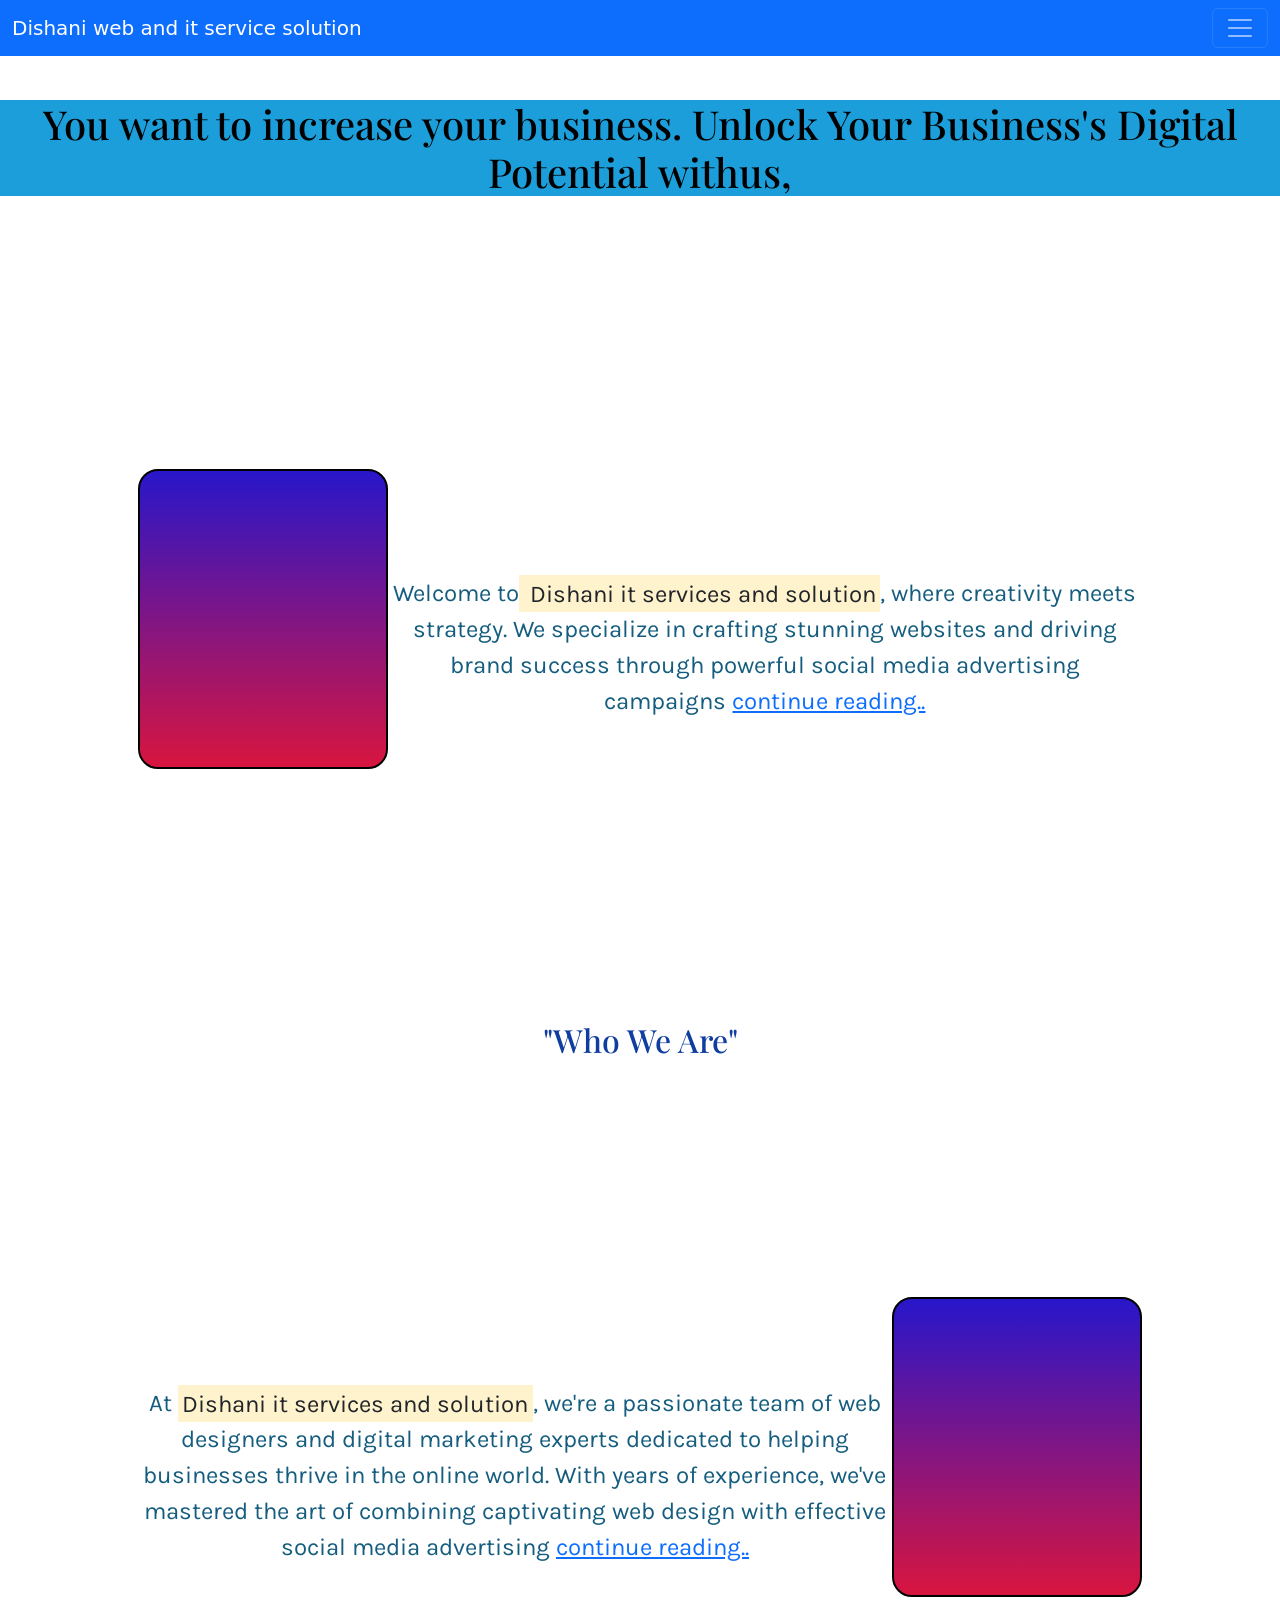
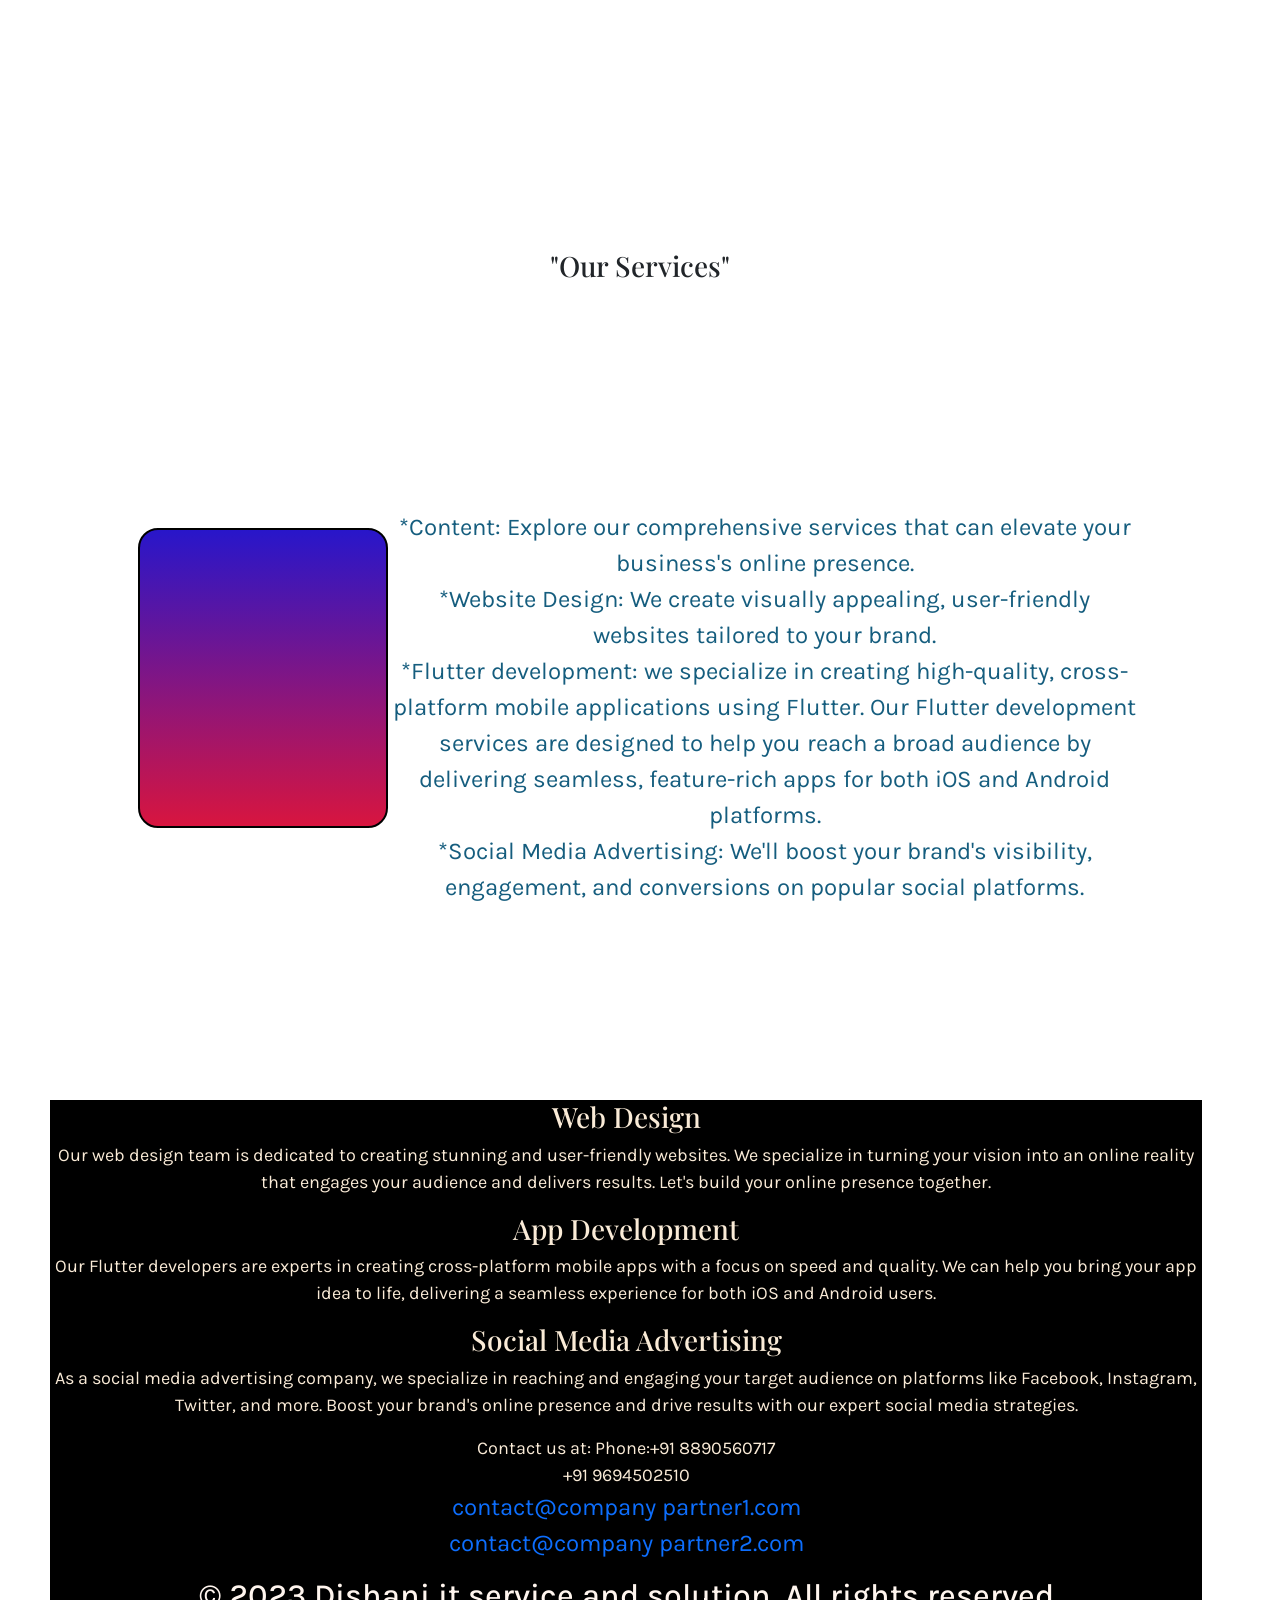
<file: index.html>
<!DOCTYPE html>
<html lang="en">
  <head>
    <meta charset="UTF-8" />
    <meta name="viewport" content="width=device-width, initial-scale=1.0" />
    <link rel="stylesheet" href="style.css" />
    <link
      href="https://cdn.jsdelivr.net/npm/bootstrap@5.3.2/dist/css/bootstrap.min.css"
      rel="stylesheet"
      integrity="sha384-T3c6CoIi6uLrA9TneNEoa7RxnatzjcDSCmG1MXxSR1GAsXEV/Dwwykc2MPK8M2HN"
      crossorigin="anonymous"
    />
    <title>Dishani web & It service and solution</title>
    <meta
      name="keywords"
      content="webdeign with attrective animation ,ios&android mobile app on flutter good seo"
    />
    <meta
      name="description"
      content="website design ,webblog business advertisement,and more.........."
    />
  </head>
  <body>
    <header>
      <nav>
        <nav class="navbar navbar-dark bg-primary fixed-top">
          <div class="container-fluid">
            <a class="navbar-brand" href="#"
              >Dishani web and it service solution</a
            >
            <button
              class="navbar-toggler"
              type="button"
              data-bs-toggle="offcanvas"
              data-bs-target="#offcanvasDarkNavbar"
              aria-controls="offcanvasDarkNavbar"
              aria-label="Toggle navigation"
            >
              <span class="navbar-toggler-icon"></span>
            </button>
            <div
              class="offcanvas offcanvas-end text-bg-dark"
              tabindex="-1"
              id="offcanvasDarkNavbar"
              aria-labelledby="offcanvasDarkNavbarLabel"
            >
              <div class="offcanvas-header">
                <h5 class="offcanvas-title" id="offcanvasDarkNavbarLabel">
                  Menu
                </h5>
                <button
                  type="button"
                  class="btn-close btn-close-white"
                  data-bs-dismiss="offcanvas"
                  aria-label="Close"
                ></button>
              </div>
              <div class="offcanvas-body">
                <ul class="navbar-nav justify-content-end flex-grow-1 pe-3">
                  <li class="nav-item">
                    <a
                      class="nav-link active"
                      aria-current="page"
                      href="index.html"
                      >Home</a
                    >
                  </li>
                  <li class="nav-item">
                    <a class="nav-link" href="contact.html">contact us</a>
                  </li>
                  <li class="nav-item dropdown">
                    <a
                      class="nav-link dropdown-toggle"
                      href="#"
                      role="button"
                      data-bs-toggle="dropdown"
                      aria-expanded="false"
                    >
                      services
                    </a>
                    <ul class="dropdown-menu dropdown-menu-dark">
                      <li>
                        <a class="dropdown-item" href="file.html"
                          >Website design</a
                        >
                      </li>
                      <li>
                        <a class="dropdown-item" href="advertisment.html"
                          >Advertisment
                        </a>
                      </li>
                      <li>
                        <hr class="dropdown-divider" />
                      </li>
                      <li>
                        <a class="dropdown-item" href="about.html"
                          >some designs and layout</a
                        >
                      </li>
                    </ul>
                  </li>
                </ul>
              </div>
            </div>
          </div>
        </nav>
      </nav>
      <h1 class="ram">
        You want to increase your business. Unlock Your Business's Digital
        Potential withus,
      </h1>
      <div class="flex">
        <div class="intro">
          <div class="pink"></div>
          <div class="file">
            <p>
              Welcome to<mark> Dishani it services and solution</mark>, where
              creativity meets strategy. We specialize in crafting stunning
              websites and driving brand success through powerful social media
              advertising campaigns <a href="about.html">continue reading..</a>
            </p>
          </div>
        </div>
        <h2>"Who We Are"</h2>
        <div class="intro intro1">
          <div class="file">
            <p>
              At <mark> Dishani it services and solution</mark>, we're a
              passionate team of web designers and digital marketing experts
              dedicated to helping businesses thrive in the online world. With
              years of experience, we've mastered the art of combining
              captivating web design with effective social media advertising
              <a href="file.html">continue reading..</a>
            </p>
          </div>
          <div class="red"></div>
        </div>
        <h3>"Our Services"</h3>
        <div class="intro intro1">
          <div class="green"></div>
          <div class="file">
            <p>
              *Content: Explore our comprehensive services that can elevate your
              business's online presence.<br />
              *Website Design: We create visually appealing, user-friendly
              websites tailored to your brand.<br />
              *Flutter development: we specialize in creating high-quality,
              cross-platform mobile applications using Flutter. Our Flutter
              development services are designed to help you reach a broad
              audience by delivering seamless, feature-rich apps for both iOS
              and Android platforms. <br />
              *Social Media Advertising: We'll boost your brand's visibility,
              engagement, and conversions on popular social platforms.
            </p>
          </div>
        </div>
      </div>
    </header>
    <footer>
      <div class="footer-content">
        <div class="web-design">
          <h3>Web Design</h3>
          <p>
            Our web design team is dedicated to creating stunning and
            user-friendly websites. We specialize in turning your vision into an
            online reality that engages your audience and delivers results.
            Let's build your online presence together.
          </p>
        </div>
        <div class="flutter-developer">
          <h3>App Development</h3>
          <p>
            Our Flutter developers are experts in creating cross-platform mobile
            apps with a focus on speed and quality. We can help you bring your
            app idea to life, delivering a seamless experience for both iOS and
            Android users.
          </p>
        </div>
        <div class="social-media-advertising">
          <h3>Social Media Advertising</h3>
          <p>
            As a social media advertising company, we specialize in reaching and
            engaging your target audience on platforms like Facebook, Instagram,
            Twitter, and more. Boost your brand's online presence and drive
            results with our expert social media strategies.
          </p>
        </div>
      </div>
      <div class="contact-info">
        <p>
          Contact us at: Phone:+91 8890560717 <br />+91 9694502510 <br />
          <a href="mailto:vikrammehar.786@gmail.com"
            >contact@company partner1.com</a
          ><br />
          <a href="mailto:vinitgoliya@yahoo.com"
            >contact@company partner2.com</a
          >
        </p>
        <h2 class="ram">
          &copy; 2023 Dishani it service and solution. All rights reserved
        </h2>
      </div>
    </footer>
<script src="vikram.js"></script>
    <script
      src="https://cdn.jsdelivr.net/npm/bootstrap@5.3.2/dist/js/bootstrap.bundle.min.js"
      integrity="sha384-C6RzsynM9kWDrMNeT87bh95OGNyZPhcTNXj1NW7RuBCsyN/o0jlpcV8Qyq46cDfL"
      crossorigin="anonymous"
    ></script>
  </body>
</html>
</file>
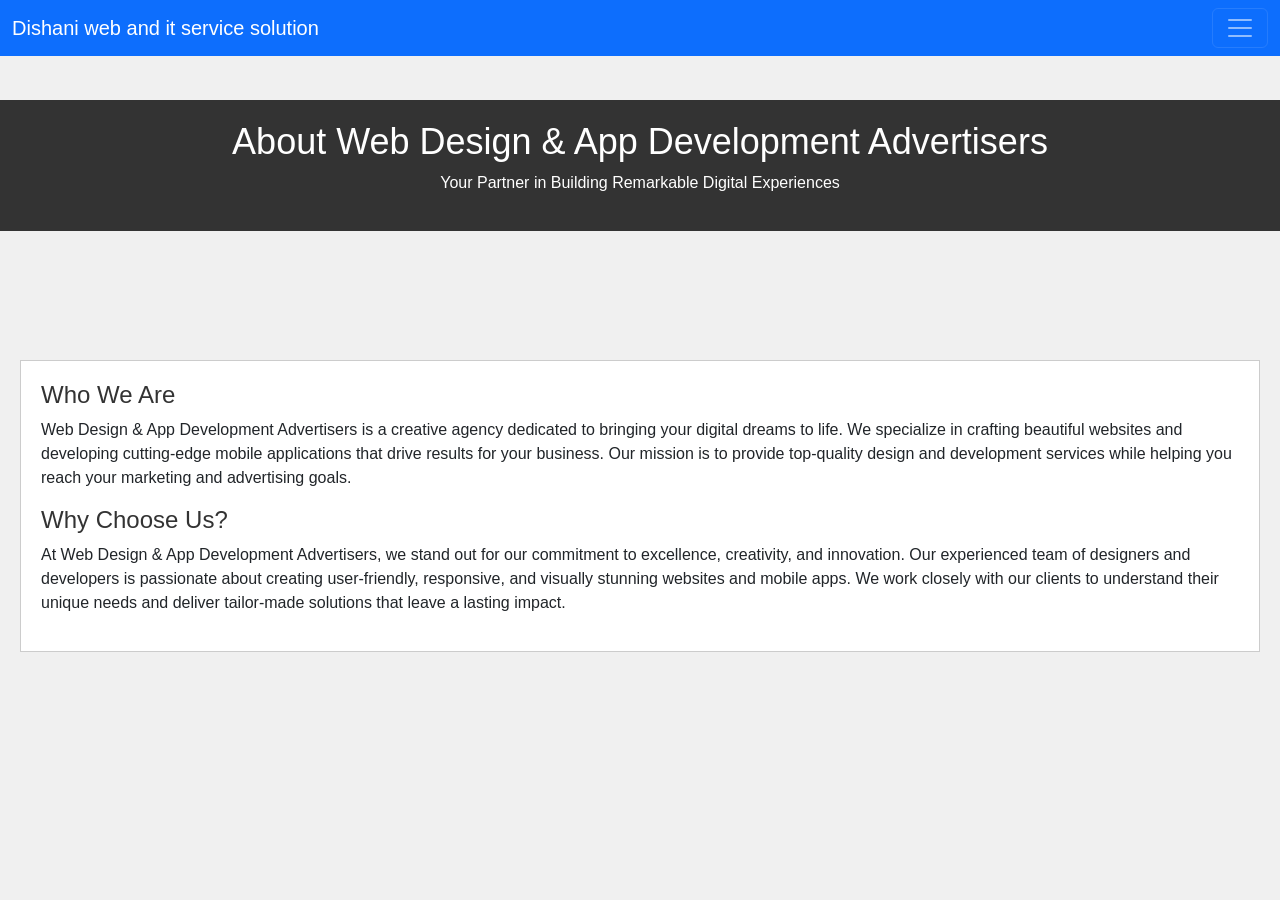
<file: about.html>
<!DOCTYPE html>
<html lang="en">
<head>
    <meta charset="UTF-8">
    <meta name="viewport" content="width=device-width, initial-scale=1.0">
    <link
    href="https://cdn.jsdelivr.net/npm/bootstrap@5.3.2/dist/css/bootstrap.min.css"
    rel="stylesheet"
    integrity="sha384-T3c6CoIi6uLrA9TneNEoa7RxnatzjcDSCmG1MXxSR1GAsXEV/Dwwykc2MPK8M2HN"
    crossorigin="anonymous"
  />
    <title>About Us - Web Design & App Development Advertisers</title>
    <style>
        header{width: 100%;
            position: absolute;
        top: 100px;}
        body {
            font-family: Arial, sans-serif;
            background-color: #f0f0f0;
            margin: 0;
            padding: 0;
        }

        header {
            background-color: #333;
            color: #fff;
            padding: 20px 0;
            text-align: center;
        }
       

        h1 {
            font-size: 36px;
        }

        .container {
            max-width: 100%;
            margin: 0 auto;
            padding: 20px;
            position: absolute;
            top: 320px;
        }

        .about {
            background-color: #fff;
            border: 1px solid #ccc;
            padding: 20px;
            margin-top: 20px;
        }

        .about h2 {
            font-size: 24px;
            color: #333;
        }

        .about p {
            font-size: 16px;
        }
    </style>
</head>
<body>
    <nav>
        <nav class="navbar navbar-dark bg-primary fixed-top">
          <div class="container-fluid">
            <a class="navbar-brand" href="#"
              >Dishani web and it service solution</a
            >
            <button
              class="navbar-toggler"
              type="button"
              data-bs-toggle="offcanvas"
              data-bs-target="#offcanvasDarkNavbar"
              aria-controls="offcanvasDarkNavbar"
              aria-label="Toggle navigation"
            >
              <span class="navbar-toggler-icon"></span>
            </button>
            <div
              class="offcanvas offcanvas-end text-bg-dark"
              tabindex="-1"
              id="offcanvasDarkNavbar"
              aria-labelledby="offcanvasDarkNavbarLabel"
            >
              <div class="offcanvas-header">
                <h5 class="offcanvas-title" id="offcanvasDarkNavbarLabel">
                  Menu
                </h5>
                <button
                  type="button"
                  class="btn-close btn-close-white"
                  data-bs-dismiss="offcanvas"
                  aria-label="Close"
                ></button>
              </div>
              <div class="offcanvas-body">
                <ul class="navbar-nav justify-content-end flex-grow-1 pe-3">
                  <li class="nav-item">
                    <a
                      class="nav-link active"
                      aria-current="page"
                      href="index.html"
                      >Home</a
                    >
                  </li>
                  <li class="nav-item">
                    <a class="nav-link" href="contact.html">contact us</a>
                  </li>
                  <li class="nav-item dropdown">
                    <a
                      class="nav-link dropdown-toggle"
                      href="#"
                      role="button"
                      data-bs-toggle="dropdown"
                      aria-expanded="false"
                    >
                      services
                    </a>
                    <ul class="dropdown-menu dropdown-menu-dark">
                      <li>
                        <a class="dropdown-item" href="file.html">Website design</a>
                      </li>
                      <li>
                        <a class="dropdown-item" href="advertisment.html">Advertisment </a>
                      </li>
                      <li>
                        <hr class="dropdown-divider" />
                      </li>
                      <li>
                        <a class="dropdown-item" href="about.html"
                          >some designs and layout</a
                        >
                      </li>
                    </ul>
                  </li>
                </ul>
              </div>
            </div>
          </div>
        </nav>
      </nav>
    <header>
        <h1>About Web Design & App Development Advertisers</h1>
        <p>Your Partner in Building Remarkable Digital Experiences</p>
    </header>

    <div class="container">
        <section class="about">
            <h2>Who We Are</h2>
            <p>
                Web Design & App Development Advertisers is a creative agency dedicated to bringing your digital dreams to life. We specialize in crafting beautiful websites and developing cutting-edge mobile applications that drive results for your business. Our mission is to provide top-quality design and development services while helping you reach your marketing and advertising goals.
            </p>

            <h2>Why Choose Us?</h2>
            <p>
                At Web Design & App Development Advertisers, we stand out for our commitment to excellence, creativity, and innovation. Our experienced team of designers and developers is passionate about creating user-friendly, responsive, and visually stunning websites and mobile apps. We work closely with our clients to understand their unique needs and deliver tailor-made solutions that leave a lasting impact.
            </p>
        </section>
    </div>
    <script
      src="https://cdn.jsdelivr.net/npm/bootstrap@5.3.2/dist/js/bootstrap.bundle.min.js"
      integrity="sha384-C6RzsynM9kWDrMNeT87bh95OGNyZPhcTNXj1NW7RuBCsyN/o0jlpcV8Qyq46cDfL"
      crossorigin="anonymous"
    ></script>
</body>
</html>
</file>
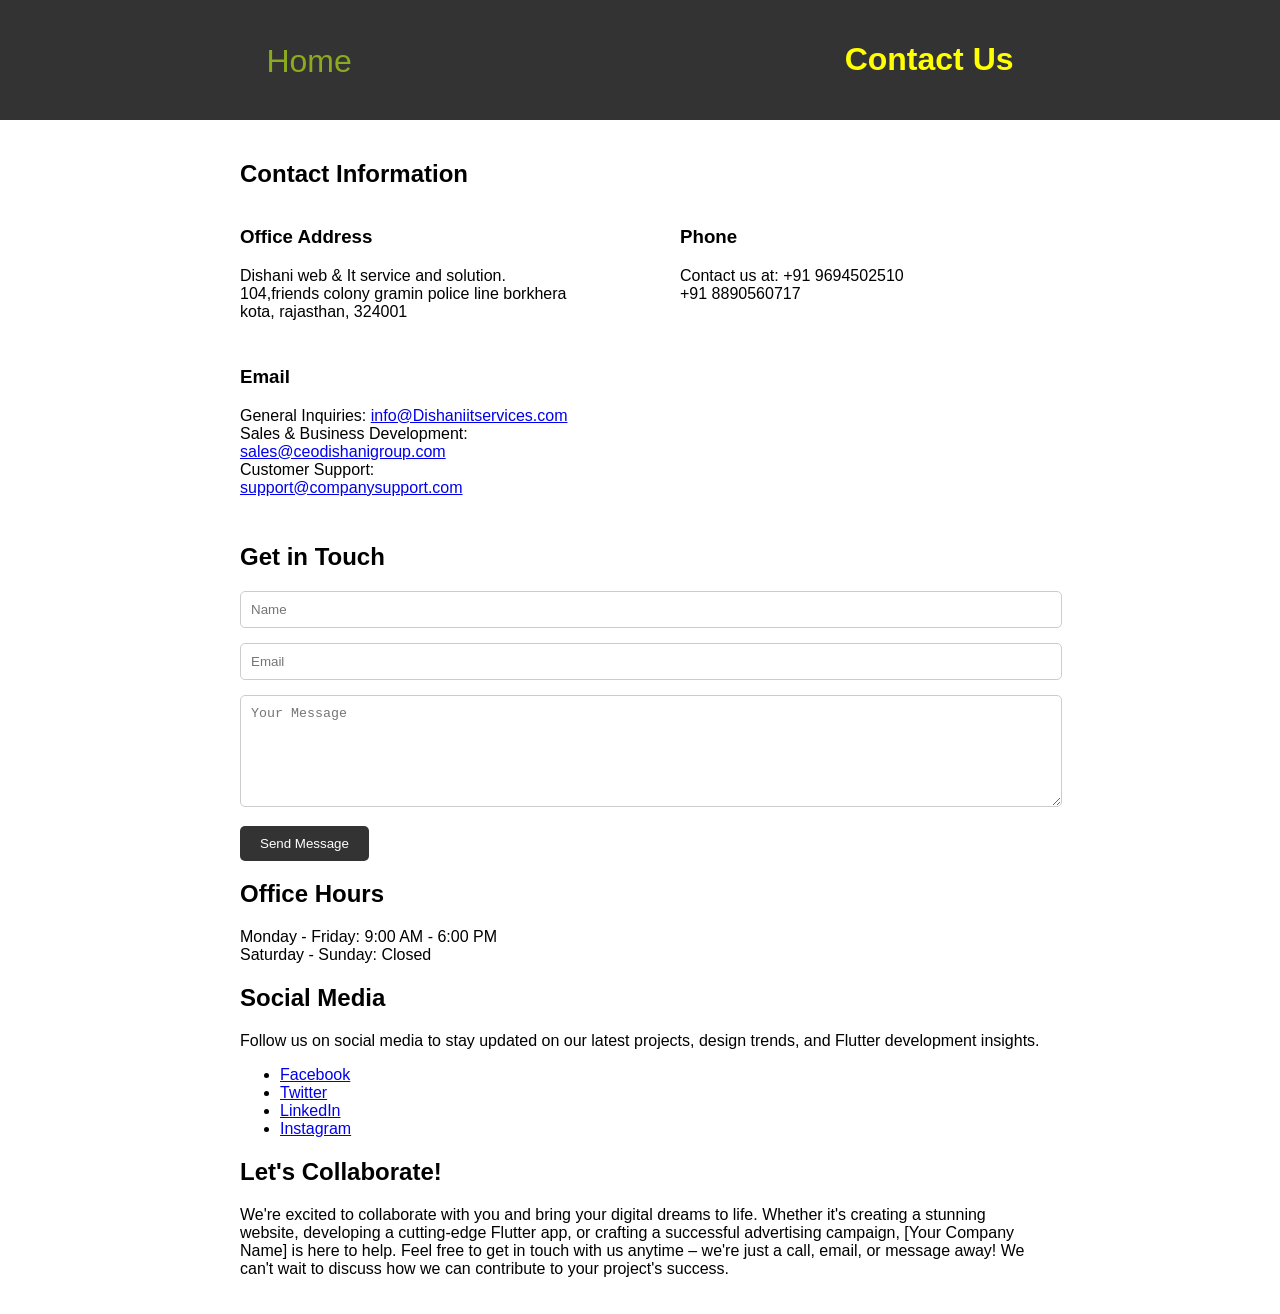
<file: contact.html>
<!DOCTYPE html>
<html lang="en">
<head>
    <meta charset="UTF-8">
    <meta name="viewport" content="width=device-width, initial-scale=1.0">
    <title>Contact Us - Dishani web & it service,solution</title>
    <style>
        body {
            font-family: Arial, sans-serif;
            margin: 0;
            padding: 0;
        }

        header {
            background-color: #333;
            color: #fff;
            padding: 20px;
            text-align: center;
            display: flex;
            justify-content: space-around;
        }
        header h1{text-decoration: none;
        color: yellow;}
        header a {text-decoration: none;
            font-size: xx-large;
            padding-top: 23px;
        color: rgb(140, 170, 31);}

        .container {
            max-width: 800px;
            margin: 0 auto;
            padding: 20px;
        }

        .contact-info {
            display: flex;
            flex-wrap: wrap;
            justify-content: space-between;
            margin-bottom: 20px;
        }

        .contact-info > div {
            width: 45%;
            margin-bottom: 10px;
        }

        form {
            margin-top: 20px;
        }

        input[type="text"],
        input[type="email"],
        textarea {
            width: 100%;
            padding: 10px;
            margin-bottom: 15px;
            border: 1px solid #ccc;
            border-radius: 5px;
        }

        button {
            background-color: #333;
            color: #fff;
            padding: 10px 20px;
            border: none;
            border-radius: 5px;
            cursor: pointer;
        }

        button:hover {
            background-color: #555;
        }

        @media (max-width: 768px) {
            .contact-info > div {
                width: 100%;
            }
        }
    </style>
</head>
<body>
    <header>
        <a href="index.html">Home</a>
        <h1>Contact Us</h1>
    </header>
    <div class="container">
        <h2>Contact Information</h2>
        <div class="contact-info">
            <div>
                <h3>Office Address</h3>
                <p>Dishani web & It service and solution.<br>104,friends colony gramin police line borkhera<br>kota, rajasthan, 324001</p>
            </div>
            <div>
                <h3>Phone</h3>
                <p>Contact us at: +91 9694502510 <br>+91 8890560717 </p>
            </div>
            <div>
                <h3>Email</h3>
                <p>General Inquiries: <a href="mailto:vikrammehar.786@gmail.com">info@Dishaniitservices.com</a><br>
                Sales & Business Development: <a href="mailto:vikrammehar.786@gmail.com">sales@ceodishanigroup.com</a><br>
                Customer Support: <a href="mailto:vinitgoliya@yahoo.com">support@companysupport.com</a></p>
            </div>
        </div>

        <h2>Get in Touch</h2>
        <form>
            <input type="text" placeholder="Name">
            <input type="email" placeholder="Email">
            <textarea placeholder="Your Message" rows="6"></textarea>
            <button>Send Message</button>
        </form>

        <h2>Office Hours</h2>
        <p>Monday - Friday: 9:00 AM - 6:00 PM <br>
            Saturday - Sunday: Closed</p>
        <h2>Social Media</h2>
        <p>Follow us on social media to stay updated on our latest projects, design trends, and Flutter development insights.</p>
        <ul>
            <li><a href="#">Facebook</a></li>
            <li><a href="#">Twitter</a></li>
            <li><a href="#">LinkedIn</a></li>
            <li><a href="#">Instagram</a></li>
        </ul>
        <h2>Let's Collaborate!</h2>
        <p>We're excited to collaborate with you and bring your digital dreams to life. Whether it's creating a stunning website, developing a cutting-edge Flutter app, or crafting a successful advertising campaign, [Your Company Name] is here to help.
            
            Feel free to get in touch with us anytime – we're just a call, email, or message away! We can't wait to discuss how we can contribute to your project's success.</p>
    </div>
</body>
</html>
</file>
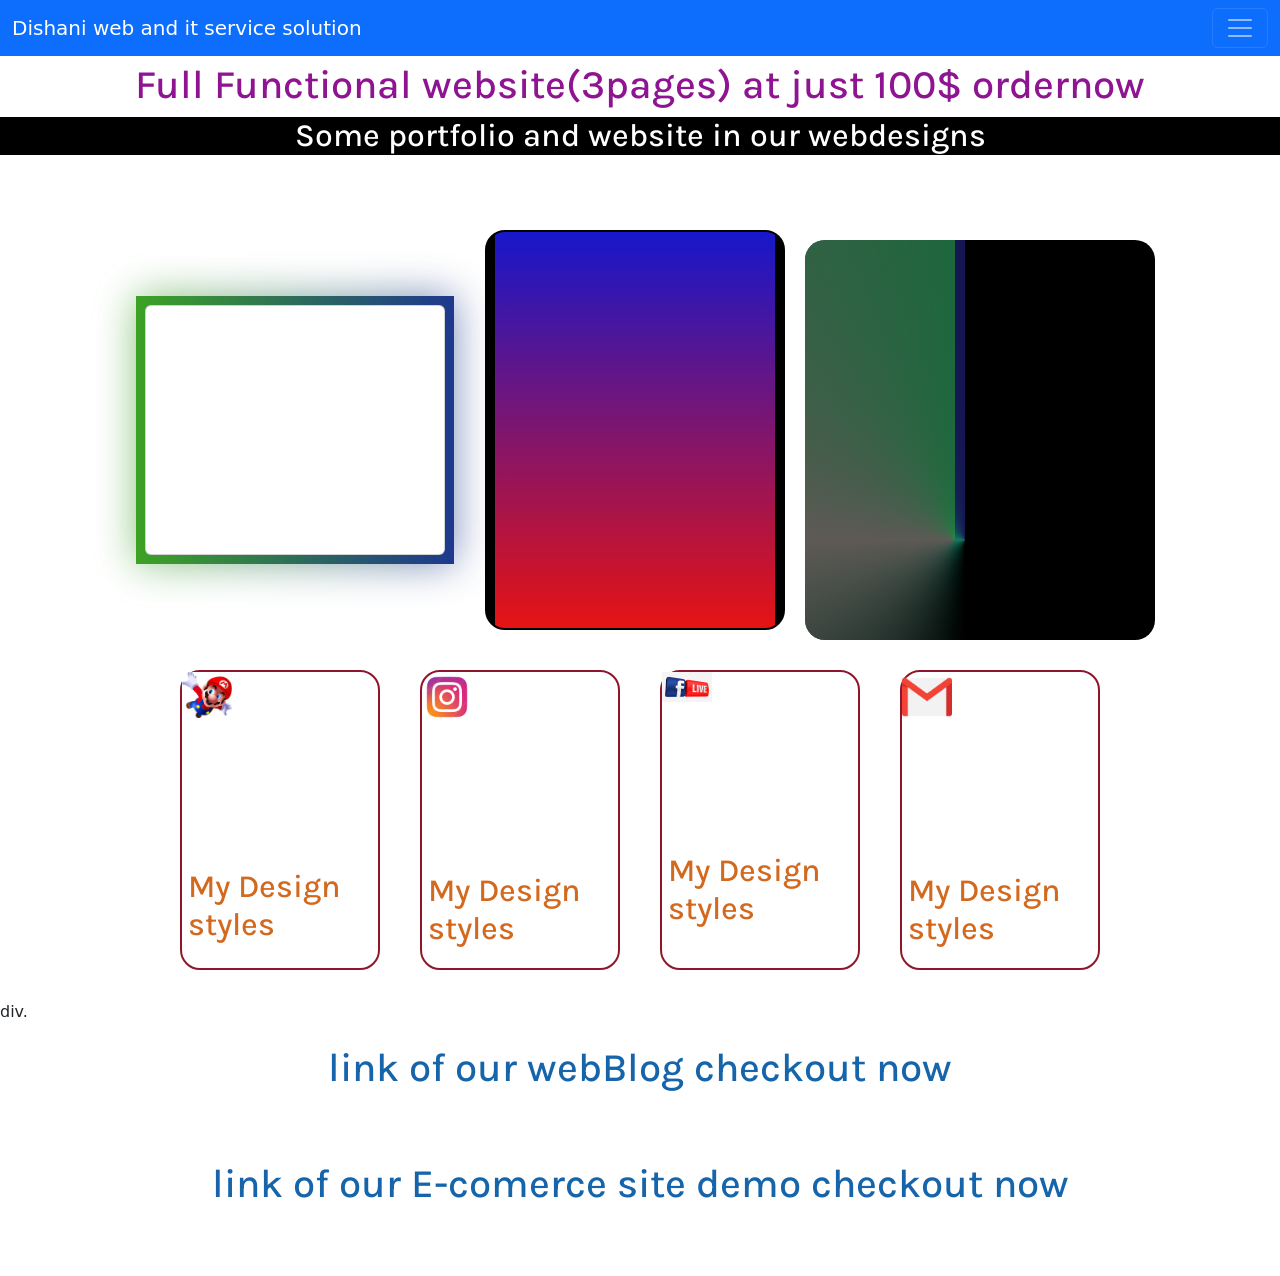
<file: file.html>
<!DOCTYPE html>
<html lang="en">
<head>
    <meta charset="UTF-8">
    <meta name="viewport" content="width=device-width, initial-scale=1.0">
    <link
    href="https://cdn.jsdelivr.net/npm/bootstrap@5.3.2/dist/css/bootstrap.min.css"
    rel="stylesheet"
    integrity="sha384-T3c6CoIi6uLrA9TneNEoa7RxnatzjcDSCmG1MXxSR1GAsXEV/Dwwykc2MPK8M2HN"
    crossorigin="anonymous"
  />
  <link rel="stylesheet" href="filestyle.css">
    <title>who we are</title>
   
</head>
<body>
    <nav>
        <nav class="navbar navbar-dark bg-primary fixed-top">
          <div class="container-fluid">
            <a class="navbar-brand" href="#"
              >Dishani web and it service solution</a
            >
            <button
              class="navbar-toggler"
              type="button"
              data-bs-toggle="offcanvas"
              data-bs-target="#offcanvasDarkNavbar"
              aria-controls="offcanvasDarkNavbar"
              aria-label="Toggle navigation"
            >
              <span class="navbar-toggler-icon"></span>
            </button>
            <div
              class="offcanvas offcanvas-end text-bg-dark"
              tabindex="-1"
              id="offcanvasDarkNavbar"
              aria-labelledby="offcanvasDarkNavbarLabel"
            >
              <div class="offcanvas-header">
                <h5 class="offcanvas-title" id="offcanvasDarkNavbarLabel">
                  Menu
                </h5>
                <button
                  type="button"
                  class="btn-close btn-close-white"
                  data-bs-dismiss="offcanvas"
                  aria-label="Close"
                ></button>
              </div>
              <div class="offcanvas-body">
                <ul class="navbar-nav justify-content-end flex-grow-1 pe-3">
                  <li class="nav-item">
                    <a
                      class="nav-link active"
                      aria-current="page"
                      href="index.html"
                      >Home</a
                    >
                  </li>
                  <li class="nav-item">
                    <a class="nav-link" href="contact.html">contact us</a>
                  </li>
                  <li class="nav-item dropdown">
                    <a
                      class="nav-link dropdown-toggle"
                      href="#"
                      role="button"
                      data-bs-toggle="dropdown"
                      aria-expanded="false"
                    >
                      services
                    </a>
                    <ul class="dropdown-menu dropdown-menu-dark">
                      <li>
                        <a class="dropdown-item" href="#">Website design</a>
                      </li>
                      <li>
                        <a class="dropdown-item" href="#">Advertisment </a>
                      </li>
                      <li>
                        <hr class="dropdown-divider" />
                      </li>
                      <li>
                        <a class="dropdown-item" href="example.html"
                          >some designs and layout</a
                        >
                      </li>
                    </ul>
                  </li>
                </ul>
              </div>
            </div>
          </div>
        </nav>
      </nav>
      <div class="file">
        <h1><a href="order.html">Full Functional website(3pages) at just 100$ ordernow</a>
        </h1>
        <h2 class="change">Some portfolio and website in our webdesigns</h2>
      </div>

      <div class="dark">
        <div class="card">
          <span></span>
        </div>
        <div class="pink">
          <h1>Vikram</h1>
        </div>
        <div class="green"></div>
      </div>

      <div class="flex">
        <div class="gurug">
        <img src="images.jpeg" width="50px" alt="company">
       
        <h2>My Design styles</h2>
        </div> 
        <div class="gurug gurug1">
         <img src="pngtree.png" width="50px" alt="">
         
         <h2>My Design styles</h2>
         </div> 
         <div class="gurug gurug2">
             <img src="ghty.png" width="50px" alt="">
             
             <h2>My Design styles</h2>
             </div> 
             <div class="gurug gurug3">
                 <img src="281769.png" width="50px" alt="">
                 
                 <h2>My Design styles</h2>
                 </div> 
        </div >
        div.
<div class="demo">
    <h1 class="ram">link of our webBlog checkout now <br> <a href="http://vikrammehar.github.io/Naturewithscience/">click=>webBlog demo</a></h1>
</div>
<div class="demo">
    <h1  class="ram">link of our E-comerce site demo checkout now <br> <a href="https://vikrammehar.github.io/Ecomerce/">click=> demo</a></h1>
</div>
<script src="vikram.js"></script>
      <script
      src="https://cdn.jsdelivr.net/npm/bootstrap@5.3.2/dist/js/bootstrap.bundle.min.js"
      integrity="sha384-C6RzsynM9kWDrMNeT87bh95OGNyZPhcTNXj1NW7RuBCsyN/o0jlpcV8Qyq46cDfL"
      crossorigin="anonymous"
    ></script>
</body>
</html>
</file>
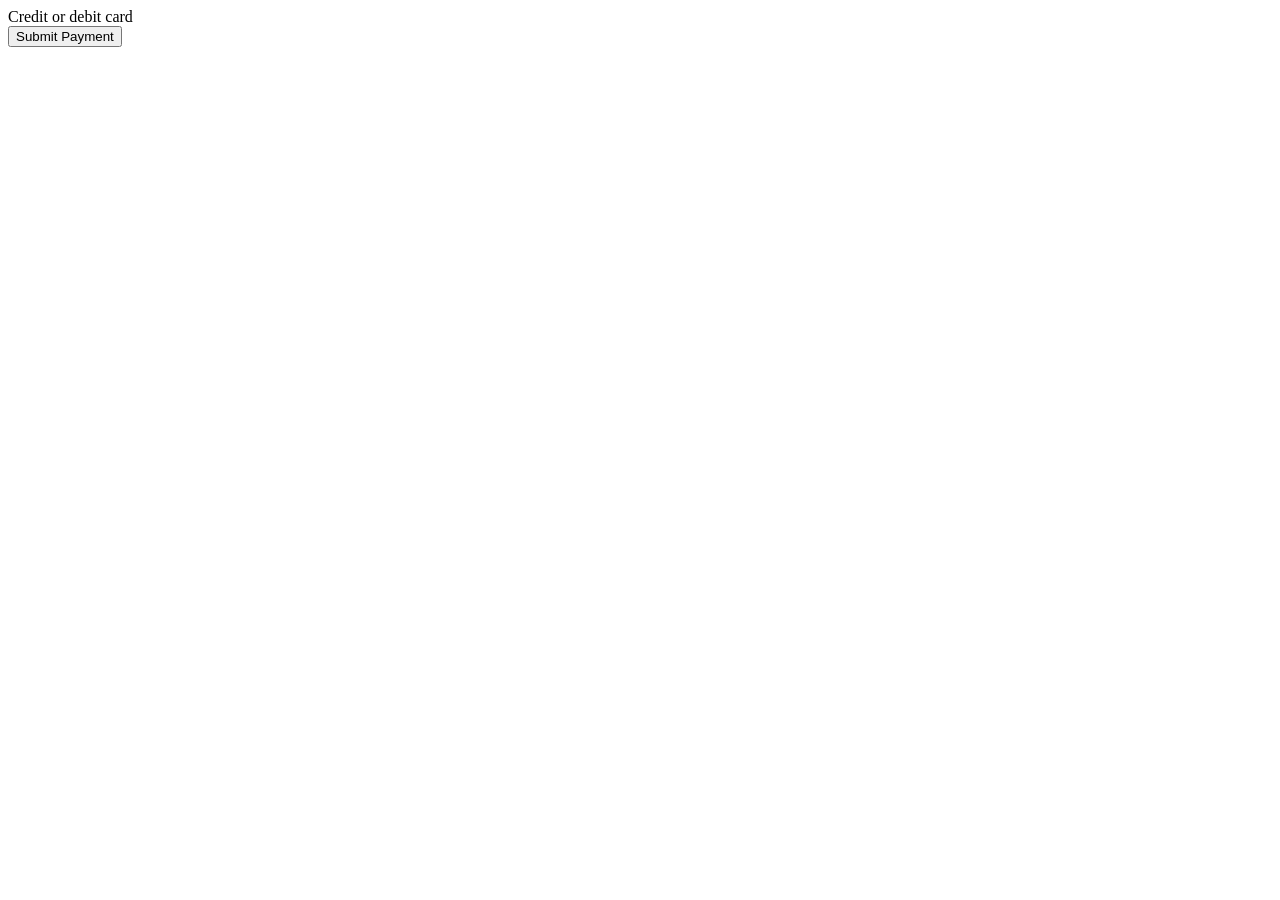
<file: payment.html>
<!DOCTYPE html>
<html lang="en">
  <head>
    <meta charset="UTF-8" />
    <meta name="viewport" content="width=device-width, initial-scale=1.0" />
    <title>Document</title>
  </head>
  <body>
    <form id="payment-form">
      <div class="form-row">
        <label for="card-element">Credit or debit card</label>
        <div id="card-element"></div>
        <div id="card-errors" role="alert"></div>
      </div>
      <button id="submit">Submit Payment</button>
    </form>

    <script>
      var stripe = Stripe("YOUR_PUBLISHABLE_KEY");
      var elements = stripe.elements();
      var cardElement = elements.create("card");
      cardElement.mount("#card-element");
      var form = document.getElementById("payment-form");

      form.addEventListener("submit", function (event) {
        event.preventDefault();

        stripe.createToken(cardElement).then(function (result) {
          if (result.error) {
            var errorElement = document.getElementById("card-errors");
            errorElement.textContent = result.error.message;
          } else {
            // Send the token to your server for processing
            // This is where you'll make a server-side request to charge the customer
            // using your secret key and the token
          }
        });
      });
    </script>
  </body>
</html>
</file>
<file: style.css>
@import url('https://fonts.googleapis.com/css2?family=Croissant+One&family=Karla:ital,wght@1,300&family=Onest:wght@200;500&family=PT+Serif&family=Playfair+Display:ital,wght@1,500&family=Poppins:ital,wght@1,200&display=swap');

*{margin: 0;
padding: 0;}

.flex,.intro1,.intro{width: 90%;
height: 85vh;
margin:20px auto;
display: flex;
align-items: center;
justify-content: center;
flex-wrap: wrap;
}
.intro img {position: relative;
overflow: hidden;}
@media (max-width:420px) {
    header h1{text-align: start;
        margin-top: ;
    }
    .intro{height: 350vh;
    margin-bottom: 10px;}
}
@media (max-width:1000px) {header h1{margin-top:20px ;}
    .intro{margin-top: 20px;}
}

.intro{animation: translate 3s ease-in-out ;}
   
   
.file{width: 750px;
margin: 0 2px;
padding-top: 65px;}
@media (max-width:650px) {
.intro{height: 120vh;
margin-top: 20px;}
.file{width: 300px;
padding: 0 2px;}  

}
header h1{text-align: center;
color: black;
font-family: 'Playfair Display', serif;
margin-top: 100px;
background: rgb(28, 158, 218);
animation: translate 2s ease-in-out ;}
.intro p{text-align: center;
    position: relative;
    font-size: X-large;
    margin: 2px;
    font-family: 'Karla', sans-serif;
    margin-bottom: 10px;
color: rgb(21, 93, 126);}
header h2,h3{text-align: center;
    font-family: 'Playfair Display', serif;
margin: auto;
color: rgb(16, 61, 160);}
.intro1{margin-top: 5px;}
mark{background: rgb(33, 192, 104);}

footer{position: absolute;
width: 90%;
top: 300vh;
background: #000;
color: antiquewhite;
text-align: center;
left: 50px;
}
footer p{ font-family: 'Karla', sans-serif;
font-size: large;}
footer a{text-decoration: none;
font-size: x-large;}
footer h2{ font-family: 'Karla', sans-serif;
color: seashell;}
@media (max-width:600px) {footer{width: 100%;
    position: relative;
left: 0;
text-align: center;
top: 340vh;}
footer p{padding: 2px;}  
}

.pink{width: 250px;
    height: 300px;
    background: black;
    position: relative;
    display: flex;
    align-items: center;
    justify-content: center;
    border: 2px solid black;
    border-radius: 20px;
    overflow: hidden;
    }
    .pink::after{content: '';
    position: absolute;
    background-image: url(https://source.unsplash.com/1000x400/?laptop,office);
    background-repeat: no-repeat;
    background-size: cover;
    inset: 5px;}
    
    .pink::before{content: '';
    width: 280px;
    position: absolute;
    height: 100%;
    background-image: linear-gradient(rgb(40, 22, 202),rgb(216, 21, 63));
    animation: rotate 2s linear infinite;}
    @keyframes rotate {0%{transform: rotate(0deg);}
      50% {transform: rotate(180deg);}
      100% {transform: rotate(360deg);}
    }
.red{width: 250px;
    height: 300px;
    background: black;
    position: relative;
    display: flex;
    align-items: center;
    justify-content: center;
    border: 2px solid black;
    border-radius: 20px;
    overflow: hidden;
    }
    .red::after{content: '';
    position: absolute;
    background-image: url(https://source.unsplash.com/1000x400/?laptop,officeteam);
    background-repeat: no-repeat;
    background-size: cover;
    inset: 5px;}
    
    .red::before{content: '';
    width: 280px;
    position: absolute;
    height: 100%;
    background-image: linear-gradient(rgb(40, 22, 202),rgb(216, 21, 63));
    animation: rotate 2s linear infinite;}
    @keyframes rotate {0%{transform: rotate(0deg);}
      50% {transform: rotate(180deg);}
      100% {transform: rotate(360deg);}
    }
.green{width: 250px;
    height: 300px;
    background: black;
    position: relative;
    display: flex;
    align-items: center;
    justify-content: center;
    border: 2px solid black;
    border-radius: 20px;
    overflow: hidden;
    }
    .green::after{content: '';
    position: absolute;
    background-image: url(https://source.unsplash.com/1000x400/?laptop,office);
    background-repeat: no-repeat;
    background-size: cover;
    inset: 5px;}
    
    .green::before{content: '';
    width: 280px;
    position: absolute;
    height: 100%;
    background-image: linear-gradient(rgb(40, 22, 202),rgb(216, 21, 63));
    animation: rotate 2s linear infinite;}
    @keyframes rotate {0%{transform: rotate(0deg);}
      50% {transform: rotate(180deg);}
      100% {transform: rotate(360deg);}
    }
    
    @keyframes translate {from{transform: translate(-100vw);}
    to{transform: translate(+0vw);}
        
    }
</file>
<file: filestyle.css>
@import url('https://fonts.googleapis.com/css2?family=Croissant+One&family=Karla:ital,wght@1,300&family=Onest:wght@200;500&family=PT+Serif&family=Playfair+Display:ital,wght@1,500&family=Poppins:ital,wght@1,200&display=swap');

h1 a{color: rgb(142, 20, 146);
text-align: center;
text-decoration: none;
font-family: 'Karla', sans-serif;
}
h1{text-align: center;}
.file{width: 100%;
position: absolute;
top: 60px;}
.change{text-align: center;
background: #000;
color: white;
font-family: 'Karla', sans-serif;}

.dark{display: flex;
margin-top: 220px;
flex-wrap: wrap;
justify-content: center;
align-items: center;
}

.card{width: 300px;
height: 250px;
background-image: url(https://source.unsplash.com/1000x500/?office,team);
background-repeat: no-repeat;
background-size: cover;
background-position-y: center;
color: white;
position: relative;
margin: 10px 20px;
}
.card::after,.card::before{content:" ";
position: absolute;
width: calc(100% + 20px);
height: calc(100% + 20px);
background-image: linear-gradient(90deg,rgb(61, 163, 36),rgb(20, 20, 179),red,yellow) ;
background-size: 400%;
z-index: -1;
left: -10px;
top: -10px;
animation: borderani 2s ease infinite;}
.card::after{filter: blur(20px);
opacity: 0.6;}
@keyframes borderani {
0%   {background-position:  0;}
50%{background-position: 250% 0;}

100%{background-position: 0 0;}
}


.pink{width: 300px;
height: 400px;
background: black;
position: relative;
display: flex;
align-items: center;
justify-content: center;
border: 2px solid black;
border-radius: 20px;
overflow: hidden;
margin: 10px 20px;
}
.pink::after{content: '';
position: absolute;
background-image: url(https://source.unsplash.com/1000x500/?office,team);
background-repeat: no-repeat;
background-size: cover;
inset: 5px;}

.pink::before{content: '';
width: 280px;
position: absolute;
height: 100%;
background-image: linear-gradient(rgb(23, 23, 202),rgb(230, 19, 19));
animation: rotate 2s linear infinite;}
@keyframes rotate {0%{transform: rotate(0deg);}
50% {transform: rotate(180deg);}
100% {transform: rotate(360deg);}
}

.green{width: 350px;
height: 400px;
background: #000;
align-self: flex-end;
background-image: url(https://source.unsplash.com/1000x500/?office,team);
background-size: cover;
border-radius: 20px;
position: relative;
overflow: hidden;
max-width: 10px 0;
}

.green::after{content: '';
position: absolute;
width: 300px;
height: 600px;
background-image: conic-gradient(transparent,transparent,transparent,rgba(197, 42, 68, 0.425),rgba(39, 184, 39, 0.493));


animation: circle 4s linear infinite;
}
.green::before{content: '';
position: absolute;
width: 320px;
height: 600px;

background-image: conic-gradient(transparent,transparent,transparent,rgba(26, 179, 140, 0.692),rgba(53, 53, 207, 0.397));


animation: circle 4s linear infinite;
animation-delay: -2s;
}

@keyframes circle {from{transform: rotate(deg);}
to{transform: rotate(360deg);}
}

.gurug{width: 200px;
    height: 300px;
    margin: 10px 20px;
    border: 2px solid rgb(143, 22, 42);
    border-radius: 20px;
background-image: url(https://source.unsplash.com/1000x500/?article,client);
background-repeat: no-repeat;
background-size: cover;}
.gurug1{background-image: url(https://source.unsplash.com/1000x500/?office,team);}
.gurug2{background-image: url(https://source.unsplash.com/1000x500/?office,laptop);}
.gurug3{background-image: url(https://source.unsplash.com/1000x500/?newspaper,article);}

.gurug h2{position: relative;
top: 150px;
color: chocolate;
font-family: 'Karla', sans-serif;
left: 6px;}
.flex{width: 100%;
display: flex;
justify-content: center;
align-items: center;
flex-wrap: wrap;
margin: 20px 0;}
.gurug img{position: relative;
top: 0;}
@media (max-width:800px) {
body {background: #dd9817a1;}

}
.demo{background: rgb(15, 43, 15);
color: rgb(22, 101, 170);
margin: 20px;
font-family: 'Karla', sans-serif;}
.demo a{text-decoration: none;
color: white;}
</file>
